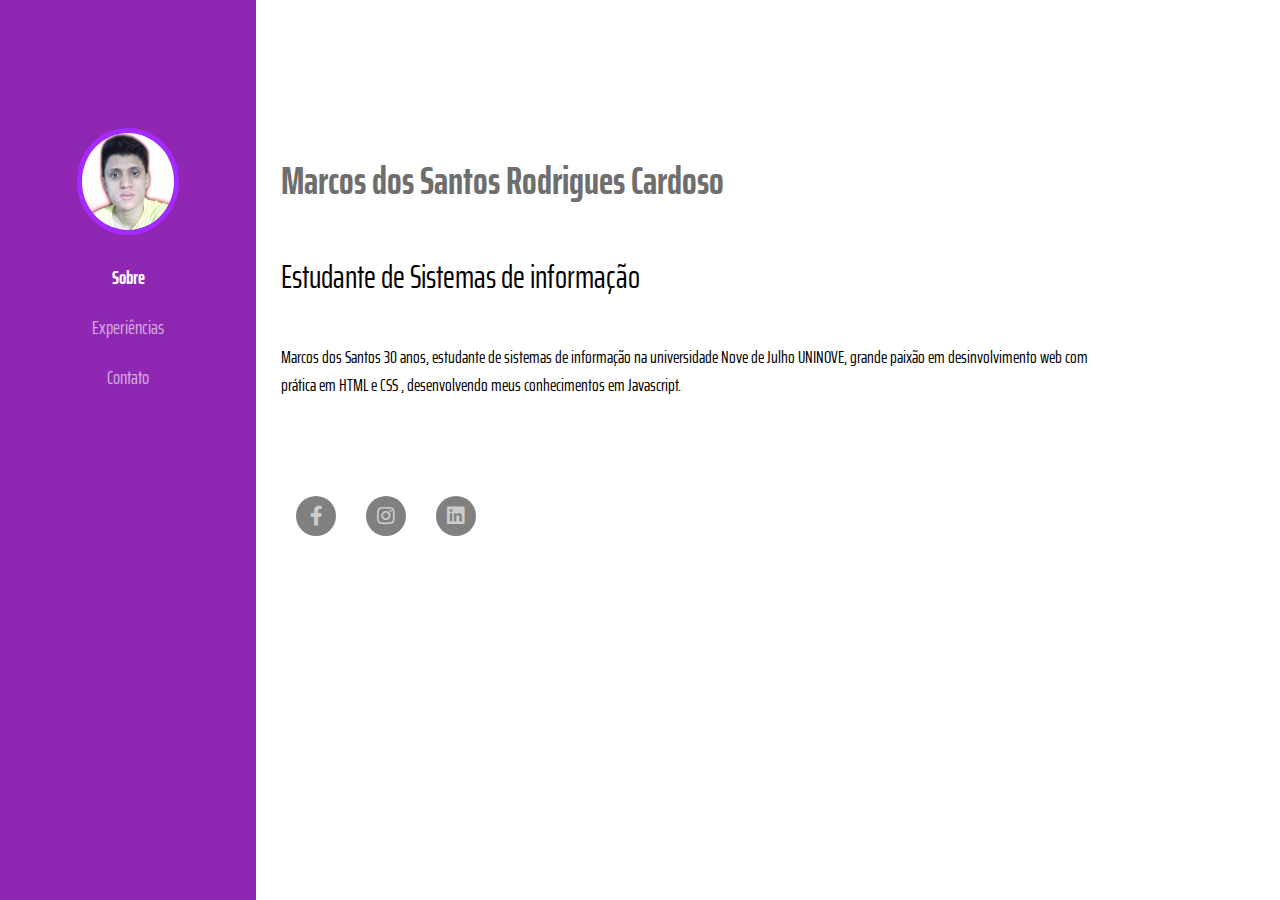
<file: index.html>
<!DOCTYPE html>
<html lang="en">
<head>
    <meta charset="UTF-8">
    <meta name="viewport" content="width=device-width, initial-scale=1.0">
    <title>Meu site</title>
    <link rel="stylesheet" href="css/style.css">
    <link href="https://fonts.googleapis.com/css2?family=Saira+Extra+Condensed:wght@400;500;700&amp;display=swap" rel="stylesheet">
    <link href="https://fonts.googleapis.com/css2?family=Gruppo&display=swap" rel="stylesheet">
    <link href="https://cdnjs.cloudflare.com/ajax/libs/font-awesome/5.13.1/css/all.min.css" rel="stylesheet">
</head>
<body>
    <div class="box-1">
        <div class="info">
            <div class="img">
                <img src="images/marcosfoto.jpg" alt="minha foto" title="minha foto">
            </div>
            <a class="active" href="#">Sobre</a>
            <a href="page2.html">Experiências</a>
            <a href="page3.html">Contato</a>

        </div>
            <div class="conteudo">
                <div class="info-cont">
                <span>Marcos dos Santos Rodrigues Cardoso</span>
                <h2>Estudante de Sistemas de informação</h2>
                <p> Marcos dos Santos 30 anos, estudante de sistemas de informação na universidade Nove de Julho UNINOVE, grande paixão em desinvolvimento web com prática em HTML e CSS , desenvolvendo meus conhecimentos em Javascript.</p>
            </div>  
            <div class="redes-sociais">
                <ul>
                    <li><a href="#"><i class="fab fa-facebook-f"></i></a></li>
                    <li><a href="https://www.instagram.com/22marcossss/" target="_blank"><i class="fab fa-instagram"></i></a></li>
                    <li><a href="https://www.linkedin.com/in/marcos-dos-santos-b69a35145" target="_blank"><i class="fab fa-linkedin"></i></a></li>
                </ul>

            </div>     
        </div>
    </div>

    
</body>
</html>
</file>
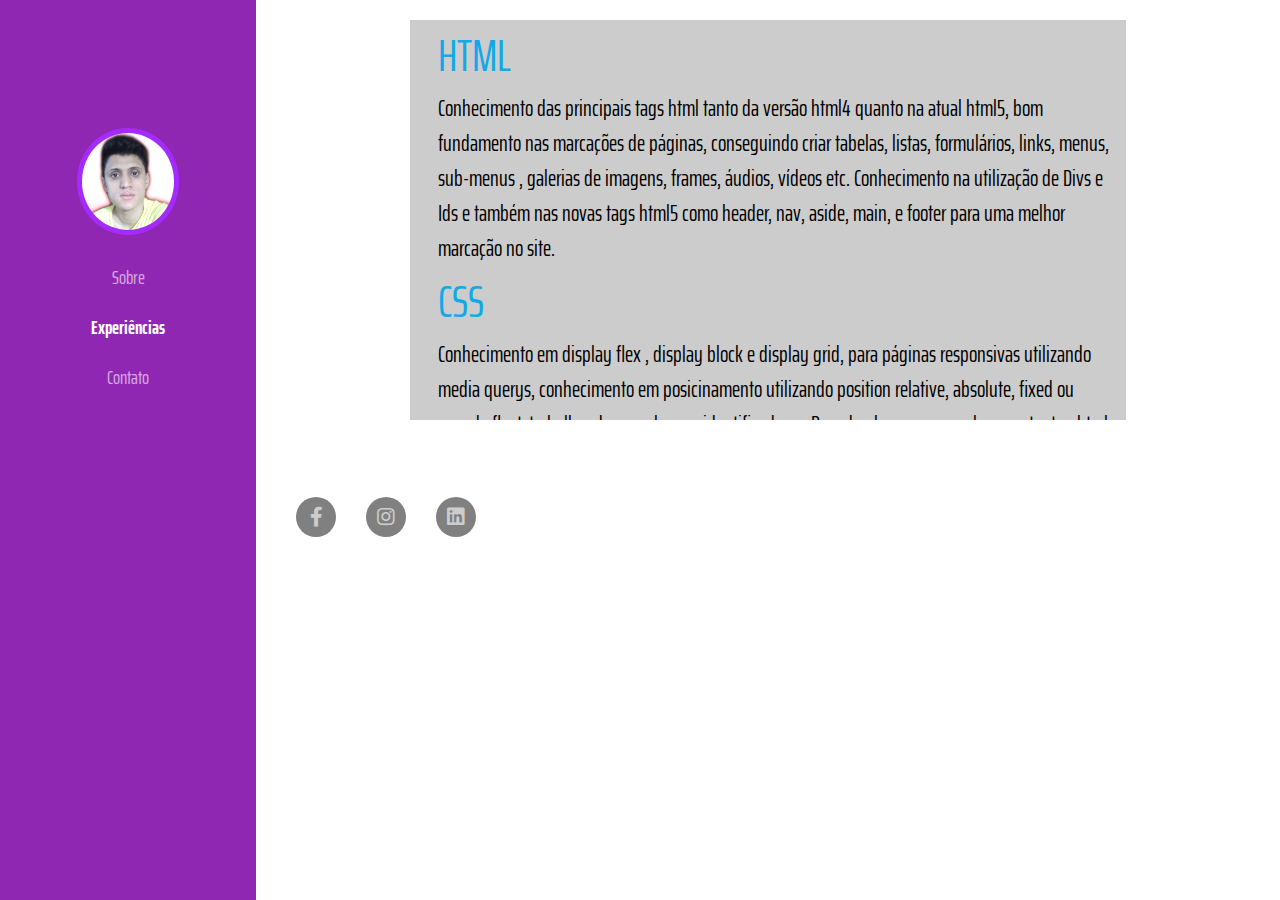
<file: page2.html>
<!DOCTYPE html>
<html lang="en">
<head>
    <meta charset="UTF-8">
    <meta name="viewport" content="width=device-width, initial-scale=1.0">
    <title>Meu sites</title>
    <link rel="stylesheet" href="css/style.css">
    <link href="https://fonts.googleapis.com/css2?family=Saira+Extra+Condensed:wght@400;500;700&amp;display=swap" rel="stylesheet">
    <link href="https://fonts.googleapis.com/css2?family=Gruppo&display=swap" rel="stylesheet">
    <link href="https://cdnjs.cloudflare.com/ajax/libs/font-awesome/5.13.1/css/all.min.css" rel="stylesheet">
</head>
<body>
    <div class="box-1">
        <div class="info">
            <div class="img">
                <img src="images/marcosfoto.jpg" alt="minha foto" title="minha foto">
            </div>
            <a  href="index.html">Sobre</a>
            <a class="active" href="">Experiências</a>
            <a href="page3.html">Contato</a>

        </div>
            <div class="conteudo2">
                <div class="info-cont2">
                <span>HTML</span>
                <p>Conhecimento das principais tags html tanto da versão   html4 quanto na atual  html5, bom fundamento nas marcações de páginas, conseguindo criar tabelas, listas, formulários, links, menus, sub-menus , galerias de imagens, frames, áudios, vídeos etc. Conhecimento na utilização de Divs e Ids e também nas novas tags html5 como header, nav, aside, main, e footer para uma melhor marcação no site. </p>

                <span>CSS</span>
                <p>Conhecimento em display flex , display block e display grid, para páginas responsivas utilizando media querys, conhecimento em posicinamento utilizando position relative, absolute, fixed ou usando float. trabalhando com classes, identificadores, Pseudo-classses ou qualquer outra tag html. Consigo estilizar todo tipo de site. </p>

                <span>Javascript</span>
                <p>Conhecimento básico em Javascript, com bons fundamentos em lógica de programação, compreenção da sintaxe da linguagem conseguindo fazer projetos simple utilizando funções, objetos e matrizes.   </p>

               
            </div>  
            <div class="redes-sociais">
                <ul>
                    <li><a href="#"><i class="fab fa-facebook-f"></i></a></li>
                    <li><a href="https://www.instagram.com/22marcossss/" target="_blank"><i class="fab fa-instagram"></i></a></li>
                    <li><a href="https://www.linkedin.com/in/marcos-dos-santos-b69a35145" target="_blank"><i class="fab fa-linkedin"></i></a></li>
                </ul>

            </div>     
        </div>
    </div>

    
</body>
</html>
</file>
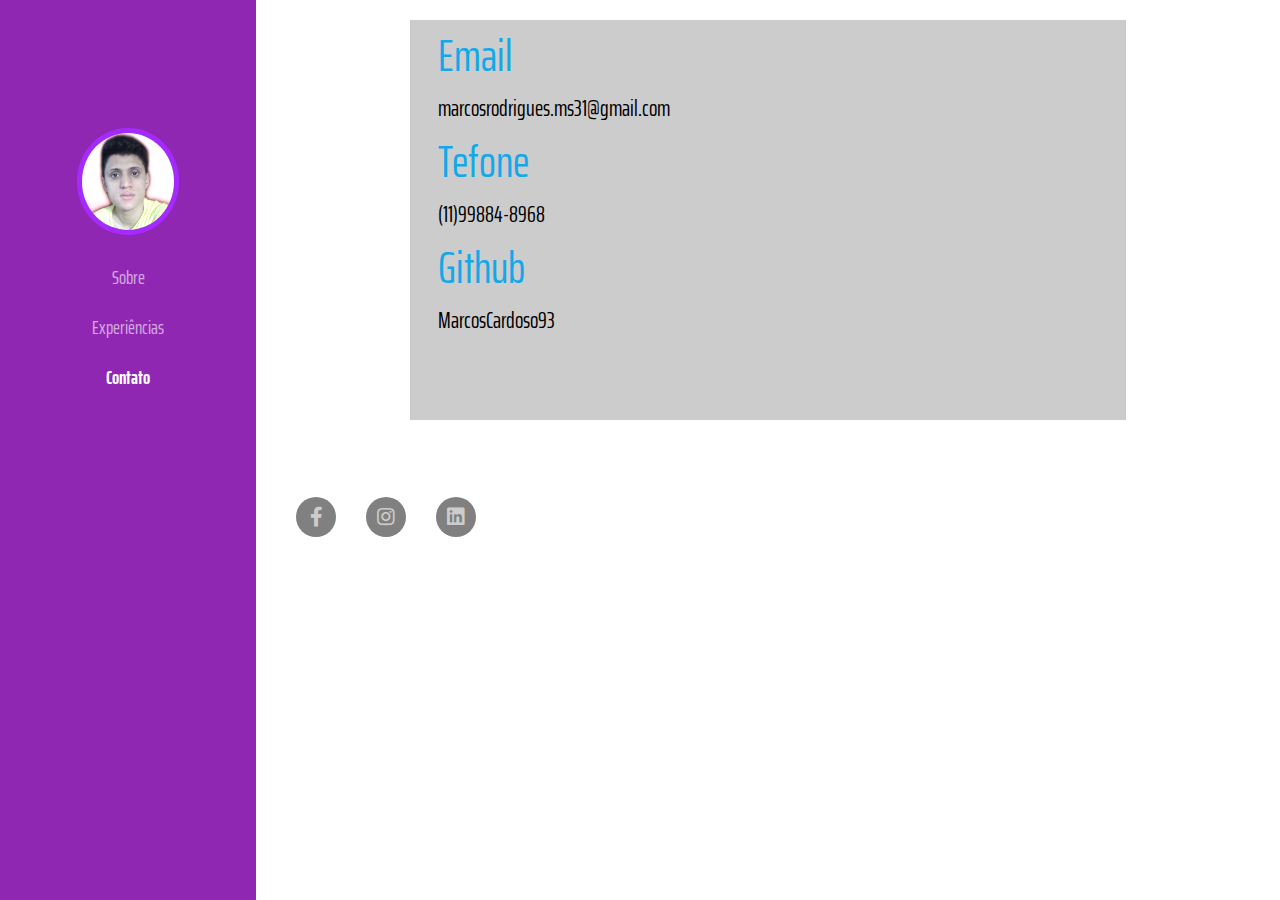
<file: page3.html>
<!DOCTYPE html>
<html lang="en">
<head>
    <meta charset="UTF-8">
    <meta name="viewport" content="width=device-width, initial-scale=1.0">
    <title>Meu site3</title>
    <link rel="stylesheet" href="css/style.css">
    <link href="https://fonts.googleapis.com/css2?family=Saira+Extra+Condensed:wght@400;500;700&amp;display=swap" rel="stylesheet">
    <link href="https://fonts.googleapis.com/css2?family=Gruppo&display=swap" rel="stylesheet">
    <link href="https://cdnjs.cloudflare.com/ajax/libs/font-awesome/5.13.1/css/all.min.css" rel="stylesheet">
</head>
<body>
    <div class="box-1">
        <div class="info">
            <div class="img">
                <img src="images/marcosfoto.jpg" alt="minha foto" title="minha foto">
            </div>
            <a  href="index.html">Sobre</a>
            <a  href="page2.html">Experiências</a>
            <a  class="active" href="">Contato</a>

        </div>
            <div class="conteudo2">
                <div class="info-cont2">
                <span>Email</span>
                <p>marcosrodrigues.ms31@gmail.com</p>
                <span>Tefone</span>
                <p>(11)99884-8968</p>
                <span>Github</span>
                <p><a href="https://github.com/MarcosCardoso93" target="_blank"> MarcosCardoso93</a></p>

               
            </div>  
            <div class="redes-sociais">
                <ul>
                    <li><a href="#"><i class="fab fa-facebook-f"></i></a></li>
                    <li><a href="https://www.instagram.com/22marcossss/" target="_blank"><i class="fab fa-instagram"></i></a></li>
                    <li><a href="https://www.linkedin.com/in/marcos-dos-santos-b69a35145" target="_blank"><i class="fab fa-linkedin"></i></a></li>
                </ul>

            </div>     
        </div>
    </div>

    
</body>
</html>
</file>
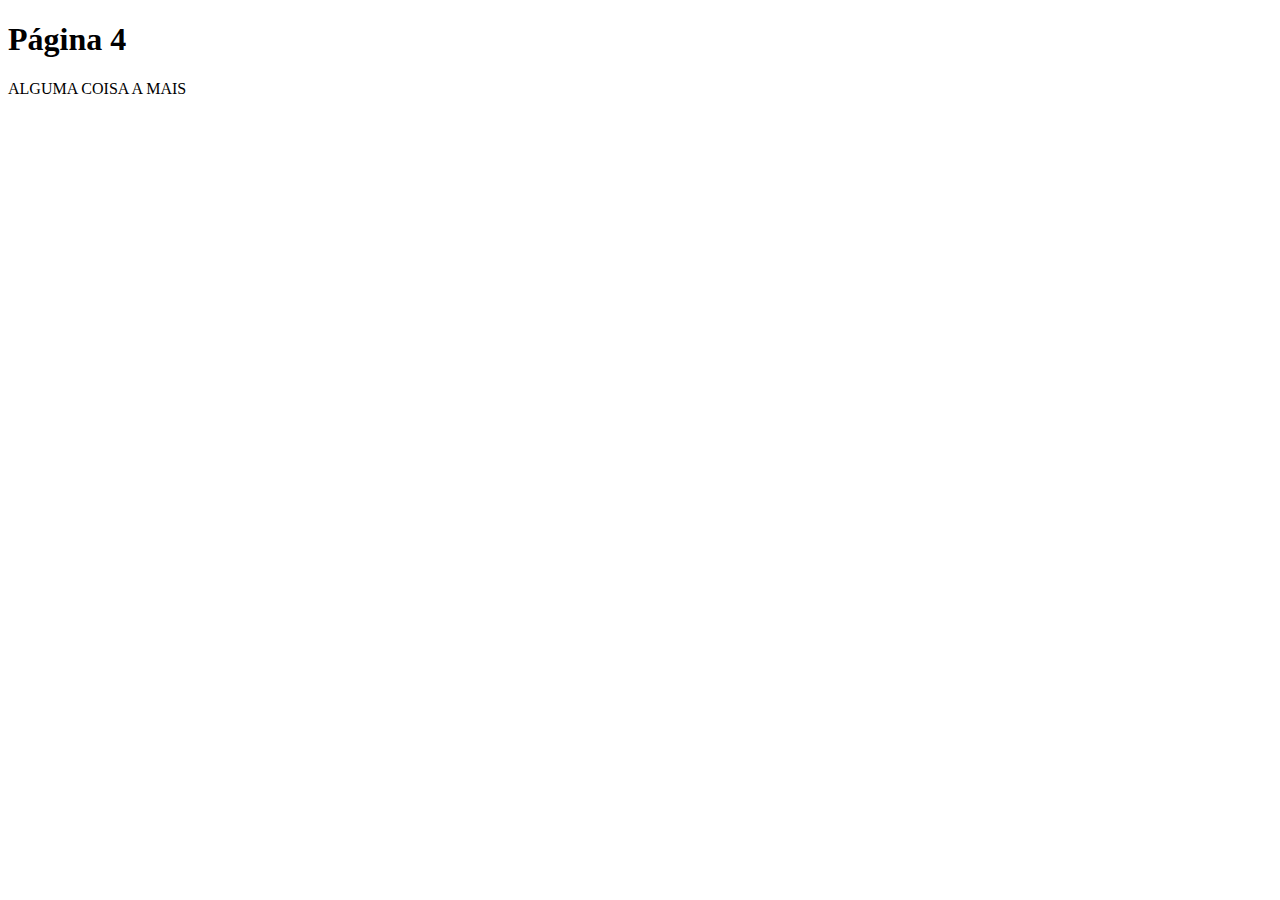
<file: page4.html>
<!DOCTYPE html>
<html lang="en">
<head>
    <meta charset="UTF-8">
    <meta name="viewport" content="width=device-width, initial-scale=1.0">
    <title>Page 4</title>
</head>
<body>
    <h1>Página 4</h1>
    <p>ALGUMA COISA A MAIS</p>
</body>
</html>
</file>
<file: css/style.css>
*{
    margin: 0;
    padding: 0;
    box-sizing: border-box;
}

html,body{
    height: 100%;
    font-family: 'Saira Extra Condensed', sans-serif;
    
    
}

/*Começo da estilização da página sobre*/

.box-1{
    width: 100%;
    height: 100%;
    display: flex;
   
    
}

.info{
    flex: 20%;
    background-color:#9027b3;
    text-align: center;
}

.info > a{
    display: block;
    margin-top: 20px;
    font-size: 19px;
    text-decoration: none;
    color: white;
    opacity: 0.6;
}

.info a.active, .info a:hover{
    opacity: 1;
    font-weight: bold;
}

.img{
    
    margin: 0 auto;
    margin-top: 50%;
    
}

.img  > img{
   width: 40%;
   border: 5px solid #a52aff;
   border-radius: 50%;
}

.conteudo{
    flex: 80%;
    background-color: white;
}

.conteudo .info-cont{
    margin-top: 150px;
    margin-left: 25px;
    margin-bottom: 25px;
    max-width: 80%;
}

.info-cont > span{
    display: block;
    font-weight: bold;
    color:rgb(110,110,110);
    font-size: 2.4em;
    margin-bottom: 5%;
    
   
}

.info-cont > h2{
    display: block;
    font-size: 2.0em;
    font-weight: normal;
    margin-bottom: 5%;
}

.info-cont > p{
    font-size: 1.1em;
    font-weight: normal;

}

.conteudo .redes-sociais{
    position: absolute;
    margin-top: 52px;
    margin-left: 30px;
    font-size: 20px!important;

}

.conteudo .redes-sociais ul{
    display: inline-flex;
    list-style: none;
    
}

.conteudo .redes-sociais ul li{
    margin: 20px;
    margin-left: 10px;
    
}



.fa-facebook-f, .fa-instagram, .fa-linkedin{
    width: 40px;
    height: 40px;
    padding-top: 10px;
    text-align: center;
    color: #ccc;
    background-color: gray;
    border-radius:50%;
}

.fa-facebook-f:hover, .fa-instagram:hover, .fa-linkedin:hover{
    color:gray;
    background-color: #ccc;
}

@media only screen and (max-width:700px){
    .box-1{
        flex-direction: column;
    
    }
    .info{
       
        flex:100%;
    }

    .info > a{
        font-size: 2.2em;
    }

    .info > a:last-child{
        margin-bottom: 10%;
    }

    .conteudo{
        flex:100%;
    }
    .img{
    
        margin: 0 auto;
        margin-top: 20%;
        margin-bottom: 10%;
        
    }

    .img  > img{
        width: 30%;
        border: 5px solid #a52aff;
    }
}



/*Começo da estilização da pagina 2 experiências*/

.conteudo2{
flex: 80%;
background-color:white;


    

}

.conteudo2 .info-cont2{
    display: inline-block;
    background-color: #ccc;
    width: 75%;
    max-width: 70%;
    margin: 20px 15%  0 15%!important;
    height: 400px;
    overflow-y: auto;
    
    
      
    
}

.info-cont2 > span{
    margin-left: 4%;
    font-size: 2.8em;
    color: #13a8e8;
}

.info-cont2 > p{
    margin-left: 4%;
    font-size: 1.4em;
}

.info-cont2 > p > a{
    text-decoration: none;
    color:black;
}



.conteudo2 .redes-sociais{
    position: absolute;
    margin-top: 50px;
    margin-left: 30px;
    font-size: 20px!important;

}

.conteudo2 .redes-sociais ul{
    display: inline-flex;
    list-style: none;
    
}

.conteudo2 .redes-sociais ul li{
    margin: 20px;
    margin-left: 10px;
    
}



.fa-facebook-f, .fa-instagram, .fa-linkedin{
    width: 40px;
    height: 40px;
    padding-top: 10px;
    text-align: center;
    color: #ccc;
    background-color: gray;
    border-radius:50%;
}

.fa-facebook-f:hover, .fa-instagram:hover, .fa-linkedin:hover{
    color:gray;
    background-color: #ccc;
}
</file>
